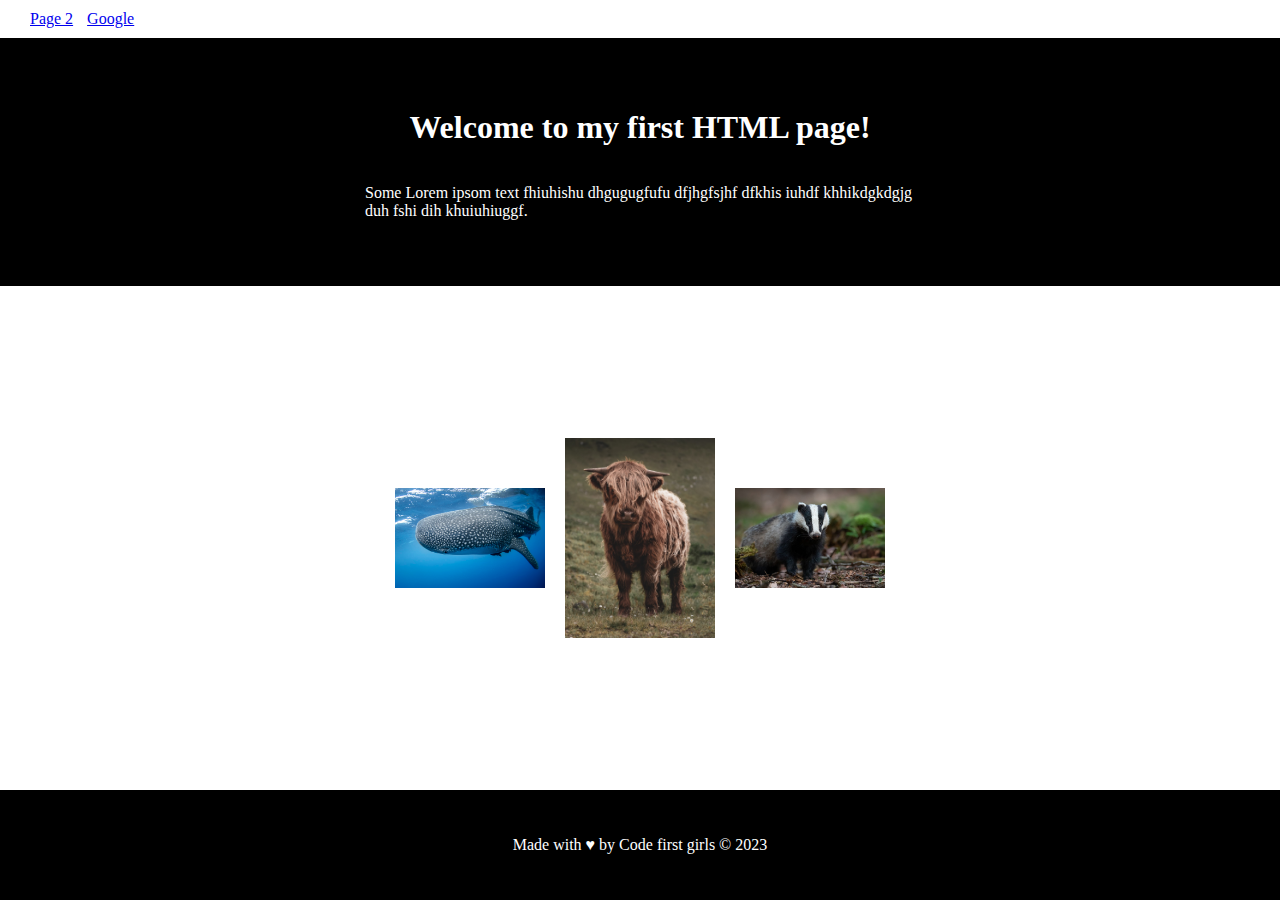
<file: index.html>
<!DOCTYPE html>
<html>

<head>
  <!-- The HEAD is where the "thinking" information of a page lives -->
  <!-- Its where we inject exteneral sources needed for our page to work properly -->
  <!-- We can link CSS, Javascript, fonts and so much more -->

  <!-- The title is the text displayed on our browser tab -->
  <title>HTML Intro</title>
  <link rel="stylesheet" href="./styles.css">

</head>

<body>
  <header>
    <nav>
      <a href=" ./pages/page2.html">Page 2</a>
      <a href="http://google.com">Google</a>

    </nav>

  </header>

  <main>

    <div id="content-section">


      <h1>Welcome to my first HTML page!</h1>

      <p>Some Lorem ipsom text fhiuhishu
        dhgugugfufu dfjhgfsjhf dfkhis iuhdf
        khhikdgkdgjg duh fshi dih khuiuhiuggf.
      </p>



    </div>



    <div id="pic-section">
      <img src="./img/pic1.jpeg" alt="fish">

      <img id="cow" src="./img/pic3.jpeg" alt="cow">

      <img src="./img/pic2.jpeg" alt="badger">


    </div>





  </main>

  <footer>
    <!--Wrapper for the site page links / FAQs / contact us usually found at the
        bottom of a page-->


    <p id="footer-content">
      Made with &#9829 by Code first girls &#169 2023
    </p>


  </footer>
</body>

</html>
</file>
<file: styles.css>
body {
    display: flex;
    flex-direction: column;
    height: 100vh;
    margin: 0px;
}

header {
    padding: 10px 30px;
}

a {
    margin-right: 10px;
}

main {
    display: flex;
    flex-grow: 1;
    flex-direction: column;
}

#content-section {
    background-color: black;
    color: white;
    display: flex;
    align-items: center;
    flex-direction: column;
    justify-content: center;
    padding: 50px;
}

p {
    width: 550px;
}

#pic-section {
    display: flex;
    justify-content: center;
    gap: 20px;
    padding: 50px;
    align-items: center;
    flex-grow: 1;
}

img {
    width: 150px;
    height: 100px;
}

#cow {
    height: 200px;
}

footer {
    background-color: black;
    color: white;
    display: flex;
    justify-content: center;
    margin-top: auto;
    padding: 30px;
}

#footer-content {
    text-align: center;
}
</file>
